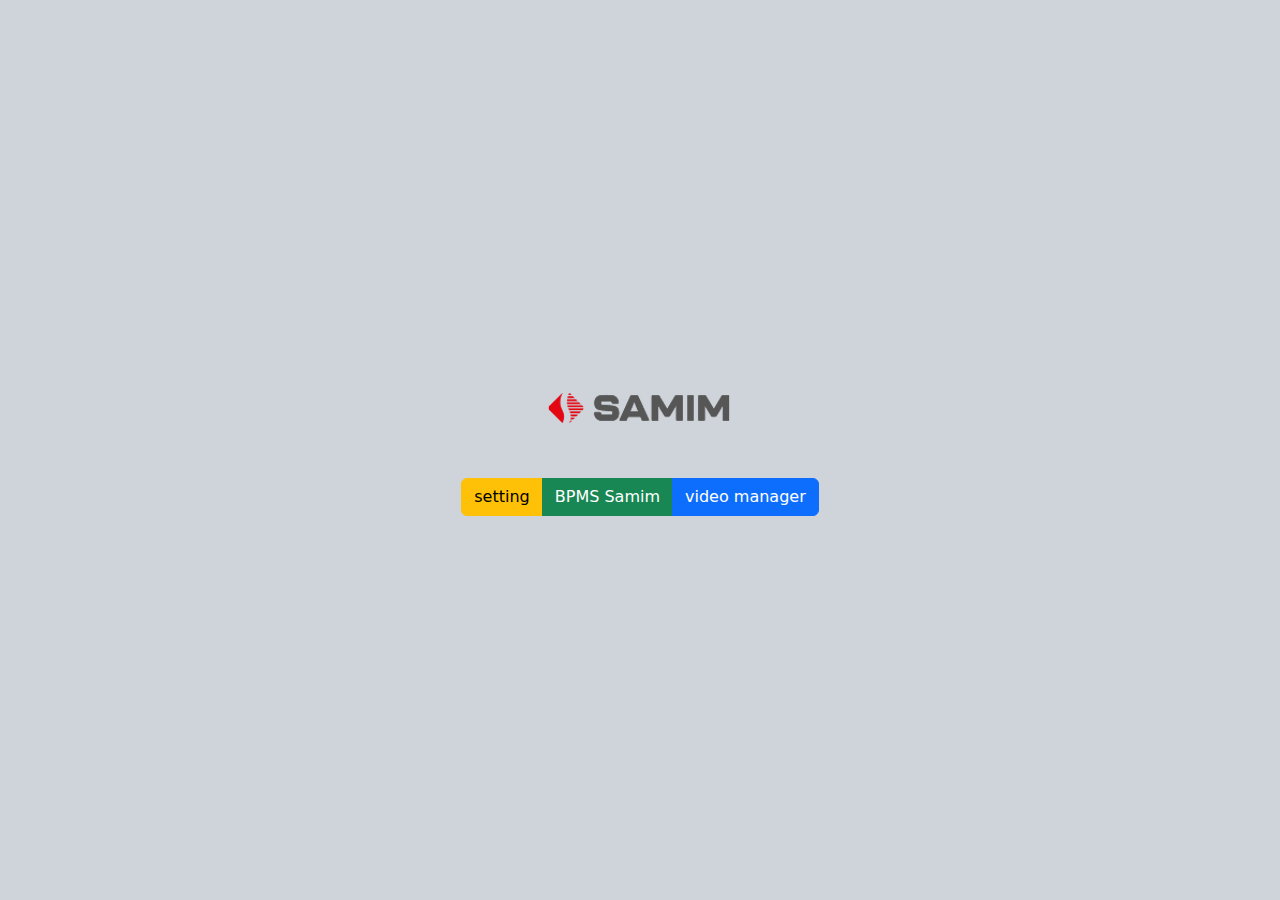
<file: client/index.html>
<!DOCTYPE html>
<html>
<head>
	<meta charset="utf-8">
	<title>samimGroup panel</title>
	<link rel="stylesheet" href="./styles/libs/bootstrap.min.css">
	<link rel="stylesheet" href="./styles/style.css">
</head>
<body class="bg-dark-subtle d-flex flex-column justify-content-center align-items-center" onload="onloadData()">
	<div class="welcome d-flex flex-column justify-content-center align-items-center">
		<img src="../resource/Samim-Logo.png"/>
		<h4 class="text-center m-4" id="welcomeMessage"></h4>
		<div class="btn-group">
			<button type="button" class="btn btn-warning" data-bs-toggle="modal" data-bs-target="#exampleModal" id="setting">setting</button>
			<button class="btn btn-success" id="BPMSButton">BPMS Samim</button>
			<button class="btn btn-primary" id="videoManager">video manager</button>
		</div>
	</div>
	  <!-- Modal -->
	  <div class="modal fade" id="exampleModal" tabindex="-1" aria-labelledby="exampleModalLabel" aria-hidden="true">
		<div class="modal-dialog">
		  <div class="modal-content">
			<div class="modal-header">
			  <h1 class="modal-title fs-5" id="exampleModalLabel">setting</h1>
			  <button type="button" class="btn-close" data-bs-dismiss="modal" aria-label="Close"></button>
			</div>
			<div class="modal-body d-flex justify-content-center align-items-center flex-column">
				
			</div>
			<div class="modal-footer">
			  <button type="button" class="btn btn-secondary" data-bs-dismiss="modal">Close</button>
			  <button type="button" class="btn btn-primary" id="saveSetting" data-bs-dismiss="modal" onclick="saveSetting()">Save changes</button>
			</div>
		  </div>
		</div>
	  </div>
	<!-- closeModal -->
	<div class="tableList d-flex flex-column justify-content-center align-items-center display-none">
		<table class="table table-striped">
			<thead>
			  <tr>
				<th scope="col">#</th>
				<th scope="col">MetaId</th>
				<th scope="col">name</th>
				<th scope="col">FileSize</th>
				<th scope="col">Duration</th>
				<th scope="col">link</th>
				<th scope="col">status</th>
				<th scope="col">buttons</th>
			  </tr>
			</thead>
		  </table>
		  <button onclick="backtowelcomPage()" class="btn btn-outline-primary">back</button>
	</div>
	<script src="./js/lib/CSInterface.js"></script>
	<script src="./js/lib/bootstrap.min.js"></script>
	<script src="./js/index.js"></script>
</body>
</html>
</file>
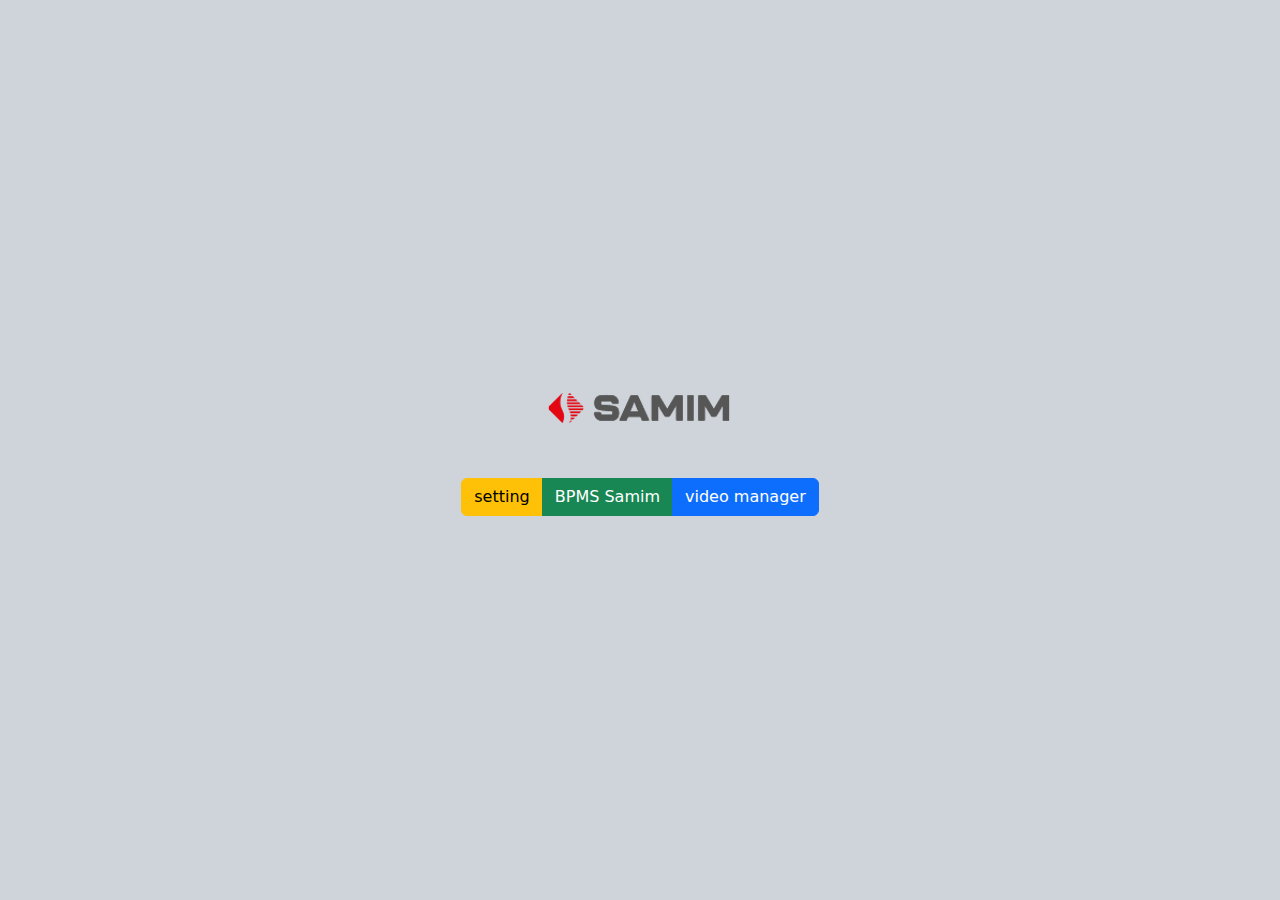
<file: client/html/index.html>
<!DOCTYPE html>
<html>
<head>
	<meta charset="utf-8">
	<title>samimGroup panel</title>
	<link rel="stylesheet" href="../styles/libs/bootstrap.min.css">
	<link rel="stylesheet" href="../styles/style.css">
</head>
<body class="bg-dark-subtle d-flex flex-column justify-content-center align-items-center" onload="onloadData()">
	<div class="welcome d-flex flex-column justify-content-center align-items-center">
		<img src="../../resource/Samim-Logo.png"/>
		<h4 class="text-center m-4" id="welcomeMessage"></h4>
		<div class="btn-group">
			<button type="button" class="btn btn-warning" data-bs-toggle="modal" data-bs-target="#exampleModal" id="setting">setting</button>
			<button class="btn btn-success" id="BPMSButton">BPMS Samim</button>
			<button class="btn btn-primary" id="videoManager">video manager</button>
		</div>
	</div>
	  <!-- Modal -->
	  <div class="modal fade" id="exampleModal" tabindex="-1" aria-labelledby="exampleModalLabel" aria-hidden="true">
		<div class="modal-dialog">
		  <div class="modal-content">
			<div class="modal-header">
			  <h1 class="modal-title fs-5" id="exampleModalLabel">setting</h1>
			  <button type="button" class="btn-close" data-bs-dismiss="modal" aria-label="Close"></button>
			</div>
			<div class="modal-body d-flex justify-content-center align-items-center flex-column">
				
			</div>
			<div class="modal-footer">
			  <button type="button" class="btn btn-secondary" data-bs-dismiss="modal">Close</button>
			  <button type="button" class="btn btn-primary" id="saveSetting" data-bs-dismiss="modal" onclick="saveSetting()">Save changes</button>
			</div>
		  </div>
		</div>
	  </div>
	<!-- closeModal -->
	<div class="tableList d-flex flex-column justify-content-center align-items-center display-none">
		<table class="table table-striped">
			<thead>
			  <tr>
				<th scope="col">#</th>
				<th scope="col">MetaId</th>
				<th scope="col">name</th>
				<th scope="col">FileSize</th>
				<th scope="col">Duration</th>
				<th scope="col">link</th>
				<th scope="col">status</th>
				<th scope="col">buttons</th>
			  </tr>
			</thead>
		  </table>
		  <button onclick="backtowelcomPage()" class="btn btn-outline-primary">back</button>
	</div>
	<script src="../js/lib/CSInterface.js"></script>
	<script src="../js/lib/bootstrap.min.js"></script>
	<script src="../js/index.js"></script>
</body>
</html>
</file>
<file: client/styles/style.css>
/*
Copyright 2018 Adobe. All rights reserved.
This file is licensed to you under the Apache License, Version 2.0 (the "License");
you may not use this file except in compliance with the License. You may obtain a copy
of the License at http://www.apache.org/licenses/LICENSE-2.0

Unless required by applicable law or agreed to in writing, software distributed under
the License is distributed on an "AS IS" BASIS, WITHOUT WARRANTIES OR REPRESENTATIONS
OF ANY KIND, either express or implied. See the License for the specific language
governing permissions and limitations under the License.
*/

body {
  margin: auto;
  height: 100vh;
  /* font-family: 'Franklin Gothic Medium', 'Arial Narrow', Arial, sans-serif; */
}
.setting{
  height: 100%;
  width: 90vw;
}
.setting img{
  width: 200px;
  margin-bottom: 20px;
}

.display{
  display: block;
}
.display-none{
  display: none !important;
}
video{
  width: 100% !important;
  height: 100% !important;
}
td:hover .btnStatus{
  visibility: visible;
  cursor: pointer;
}

.btnStatus{
  cursor: pointer;
  visibility: hidden;
}

.tableList{
  width: 80vw;
}
</file>
